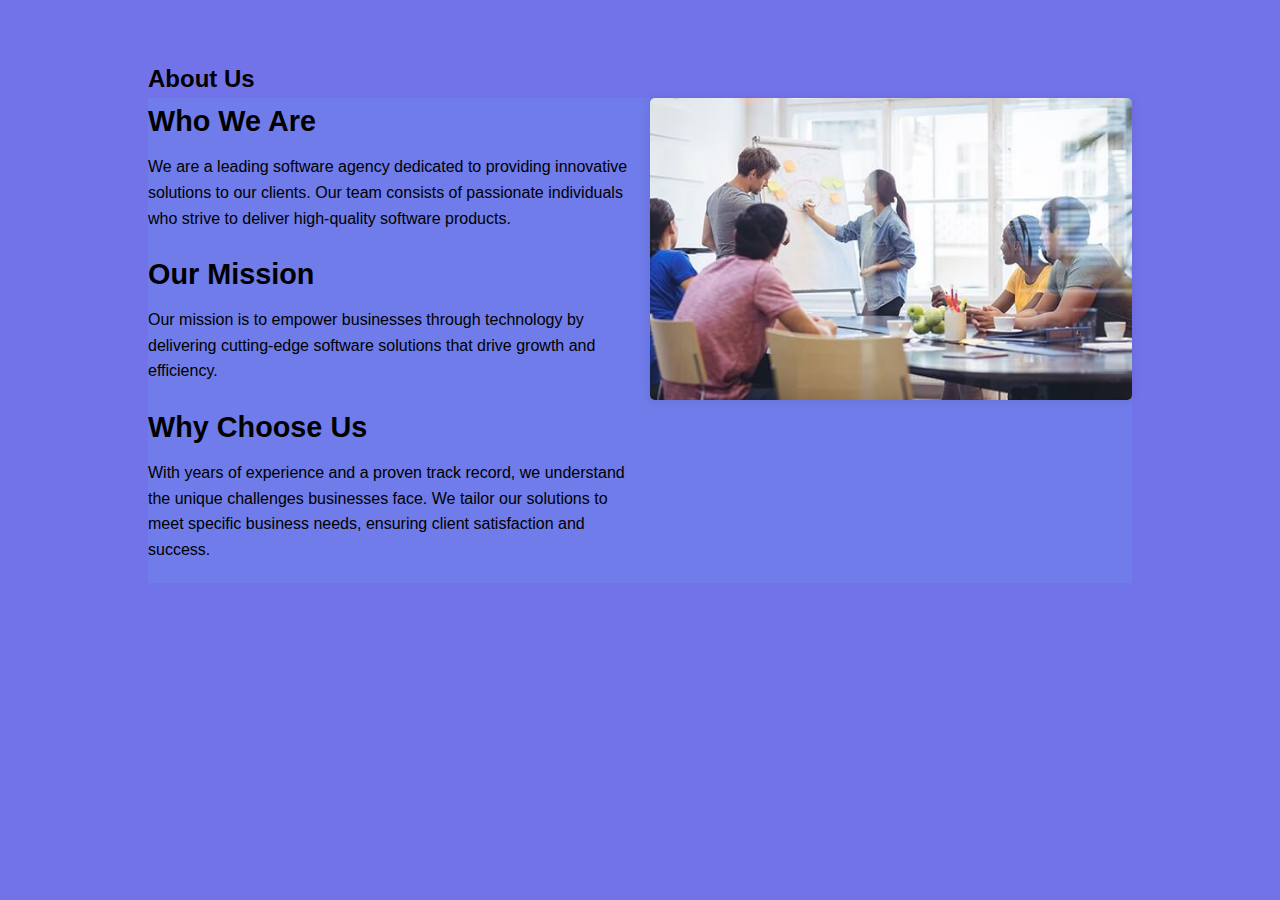
<file: about.html>
<!DOCTYPE html>
<html lang="en">
<head>
    <meta charset="UTF-8">
    <meta name="viewport" content="width=device-width, initial-scale=1.0">
    <title>Softwar Solutions</title>
    <style>
        /* Reset default browser styles */
* {
    margin: 0;
    padding: 0;
    box-sizing: border-box;
}

/* Basic styling */
body {
    font-family: Arial, sans-serif;
    line-height: 1.6;
    background-color: #7373e9;
}


.container {
    width: 80%;
    max-width: 1200px;
    margin: 0 auto;
    padding: 20px;
}

header {
    background-color: #333;
    color: #599ff0;
    padding: 10px 0;
}

header h1 {
    font-size: 1.8rem;
    margin-left: 20px;
    float: left;
}

nav ul {
    list-style-type: none;
    float: right;
}

nav ul li {
    display: inline;
    margin-right: 20px;
}

nav ul li a {
    color: #fff;
    text-decoration: none;
    font-weight: bold;
}

nav ul li a:hover,
nav ul li a.active {
    color: #99c2ff;
}

.about-section {
    padding: 40px 0;
}

.about-content {
    display: flex;
    justify-content: space-between;
    align-items: flex-start;
    background-color: rgb(97 170 235 / 17%)
}

.about-text {
    flex: 1;
    margin-right: 20px;
}

.about-text h3 {
    font-size: 1.8rem;
    margin-bottom: 10px;
}

.about-text p {
    margin-bottom: 20px;
}

.about-image {
    flex: 1;
}

.about-image img {
    width: 100%;
    border-radius: 5px;
    box-shadow: 0 0 10px rgba(0, 0, 0, 0.1);
}

footer {
    background-color: #333;
    color: #e9f4c8;
    text-align: center;
    padding: 10px 0;
    position: absolute;
    bottom: 0;
    width: 100%;
}

    </style>
</head>
<body>
    <!-- <header>
        <div class="container">
            <h1>Software Agency</h1>
            <nav>
                <ul>
                    <li><a href="index.html">Home</a></li>
                    <li><a href="services.html">Services</a></li>
                    <li><a href="about.html" class="active">About Us</a></li>
                    <li><a href="contact.html">Contact</a></li>
                </ul>
            </nav>
        </div>
    </header> -->

    <section id="about" class="about-section">
        <div class="container">
            <h2>About Us</h2>
            <div class="about-content">
                <div class="about-text">
                    <h3>Who We Are</h3>
                    <p>We are a leading software agency dedicated to providing innovative solutions to our clients. Our team consists of passionate individuals who strive to deliver high-quality software products.</p>

                    <h3>Our Mission</h3>
                    <p>Our mission is to empower businesses through technology by delivering cutting-edge software solutions that drive growth and efficiency.</p>

                    <h3>Why Choose Us</h3>
                    <p>With years of experience and a proven track record, we understand the unique challenges businesses face. We tailor our solutions to meet specific business needs, ensuring client satisfaction and success.</p>
                </div>
                <div class="about-image">
                    <img src="/assets/images/blog-4.jpg" alt="Team Photo">
                </div>
            </div>
        </div>
    </section>

    <!-- <footer>
        <div class="container">
            <p>&copy; 2024 Software Agency. All rights reserved.</p>
        </div>
    </footer> -->
</body>
</html>
</file>
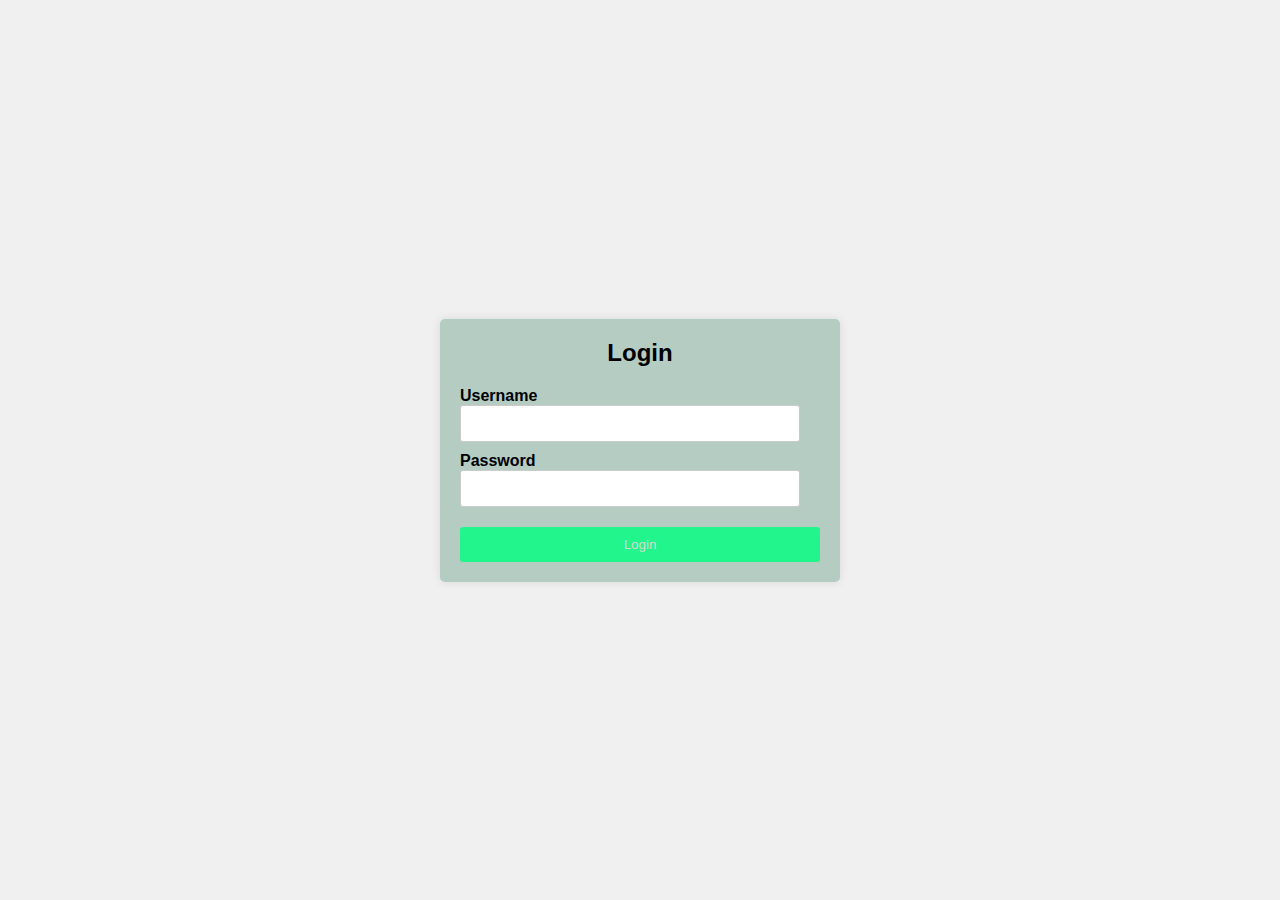
<file: login.html>
<!DOCTYPE html>
<html lang="en">
<head>
    <meta charset="UTF-8">
    <meta name="viewport" content="width=device-width, initial-scale=1.0">
    <title>Login Page</title>
    <style>
       /* Reset default browser styles */
* {
    margin: 0;
    padding: 0;
    box-sizing: border-box;
}

/* Basic styling */
body {
    font-family: Arial, sans-serif;
    background-color: #f0f0f0;
    display: flex;
    justify-content: center;
    align-items: center;
    height: 100vh;
}

.container {
    background-color: #b5ccc3;
    padding: 20px;
    border-radius: 5px;
    box-shadow: 0 0 10px rgba(0, 0, 0, 0.1);
    width: 100%;
    max-width: 400px;
}

form {
    display: flex;
    flex-direction: column;
}

h2 {
    text-align: center;
    margin-bottom: 20px;
}

.input-container {
    margin-bottom: 10px;
}

label {
    font-weight: bold;
}

input[type="text"],
input[type="password"] {
    padding: 10px;
    border: 1px solid #ccc;
    border-radius: 3px;
    width: calc(100% - 20px);
    /* Calculate width minus padding */
}

button {
    background-color: #15f886ea;
    color: rgba(230, 215, 215, 0.895);
    border: none;
    padding: 10px;
    cursor: pointer;
    border-radius: 3px;
    width: 100%;
    margin-top: 10px;
}

button:hover {
    background-color:#e5f7fe;
}
 
    </style>
</head>
<body>
    <div class="container">
        <form action="#" method="POST">
            <h2>Login</h2>
            <div class="input-container">
                <label for="username">Username</label>
                <input type="text" id="username" name="username" required>
            </div>
            <div class="input-container">
                <label for="password">Password</label>
                <input type="password" id="password" name="password" required>
            </div>
            <button type="submit">Login</button>
        </form>
    </div>
</body>
</html>
</file>
